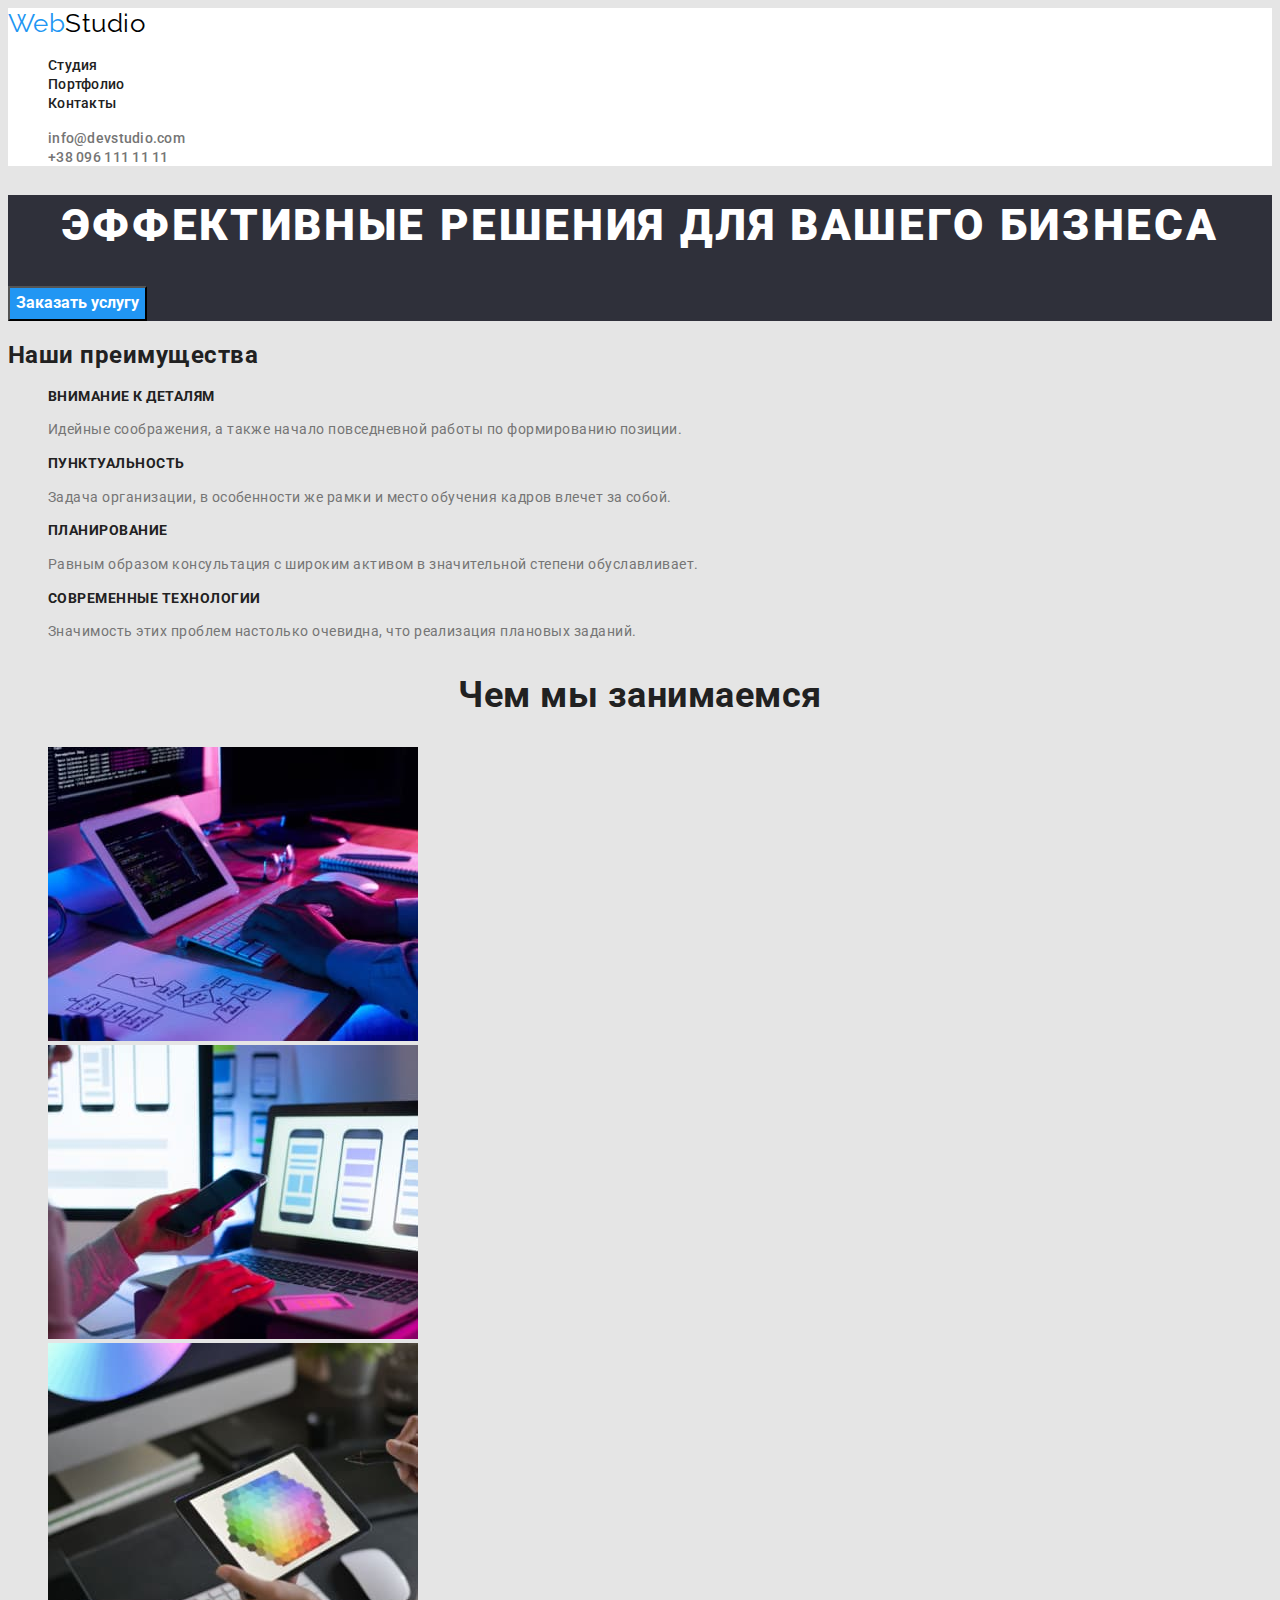
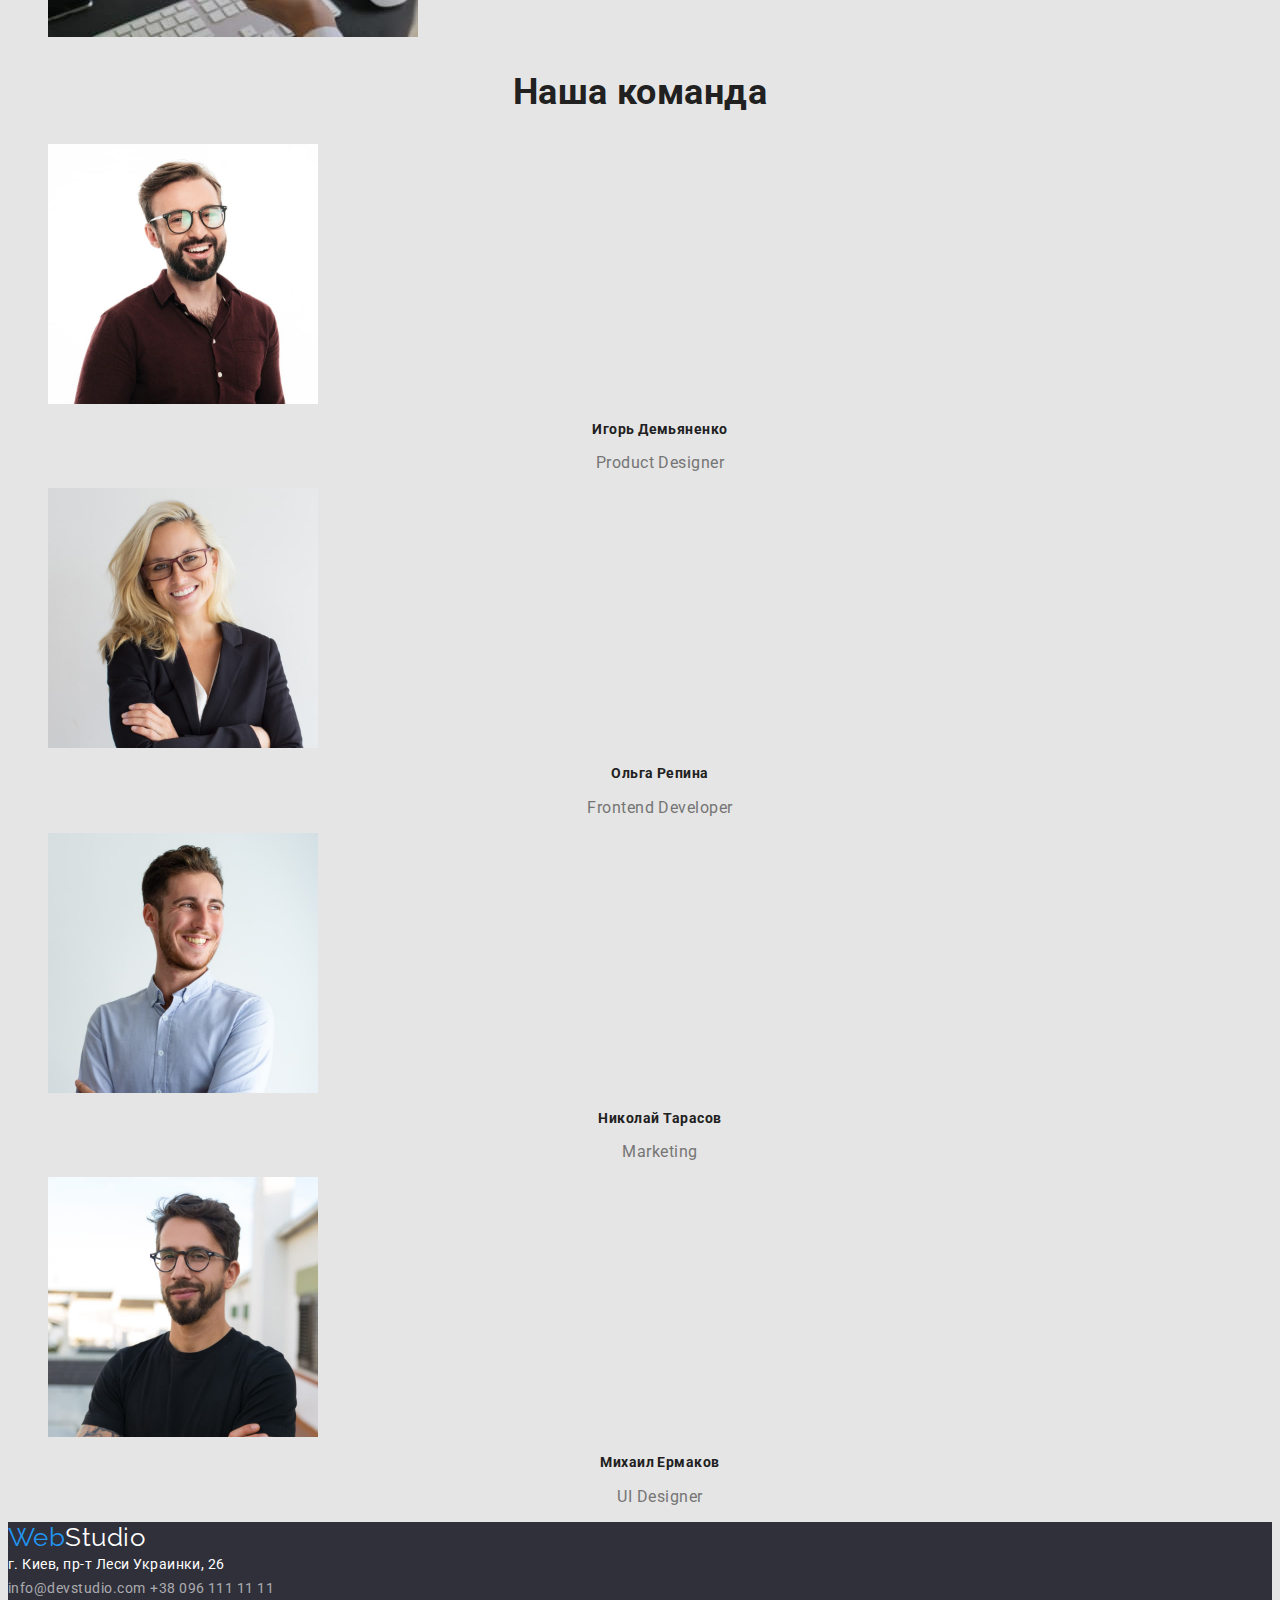
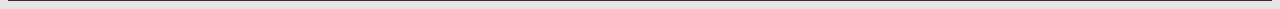
<file: index.html>
<!DOCTYPE html>
<html lang="ru">

<head>
    <meta charset="UTF-8">
    <meta http-equiv="X-UA-Compatible" content="IE=edge">
    <meta name="viewport" content="width=device-width, initial-scale=1.0">
    <title>WebStudio</title>
    <link rel="preconnect" href="https://fonts.googleapis.com">
    <link rel="preconnect" href="https://fonts.gstatic.com" crossorigin>
    <link href="https://fonts.googleapis.com/css2?family=Raleway:wght@700&family=Roboto:wght@400;500;700;900&display=swap"
        rel="stylesheet">
    <link rel="stylesheet" href="./css/styles.css">
</head>

<body>
    <!--Шапка страницы-->
    <header class="header">
        <a href="./index.html" class="logo"><span class="part-logo">Web</span>Studio</a>
        <!--Навигция на другие страницы-->
        <nav class="site-nav">
            <ul>
                <li> <a href="./index.html" class="link">Студия</a></li>
                <li> <a href="./portfolio.html" class="link">Портфолио</a></li>
                <li> <a href="" class="link">Контакты</a></li>
            </ul>
        </nav>       
        <ul class="header-link">
            <li><a href="mailto:info@devstudio.com" class="link-nav">info@devstudio.com</a></li>
            <li><a href="tel:+380961111111" class="link-nav">+38 096 111 11 11</a></li>
        </ul>
    </header>
    <!--Уникальное содержание-->
    <main>
      <!--Банер с кнопкой-->
      <section class="hero">
        <h1 class="hero-title">Эффективные решения для вашего бизнеса</h1>
        <button type="button" class="hero-btn">Заказать услугу</button>
      </section>
      <!--Наши преимущества-->
      <section class="section">
        <h2>Наши преимущества</h2>
        <ul class="advantages"> 
            <li class="advantages-box">
                <h3 class="text-title">Внимание к деталям</h3>
                <p class="text">Идейные соображения, а также начало повседневной работы по формированию позиции.</p>
            </li>
            <li class="advantages-box">
                <h3 class="text-title">Пунктуальность</h3>
                <p class="text">Задача организации, в особенности же рамки и место обучения кадров влечет за собой.</p>
            </li>
            <li class="advantages-box">
                <h3 class="text-title">Планирование</h3>
                <p class="text">Равным образом консультация с широким активом в значительной степени обуславливает.</p>
            </li>
            <li class="advantages-box">
                <h3 class="text-title">Современные технологии</h3>
                <p class="text">Значимость этих проблем настолько очевидна, что реализация плановых заданий.</p>
            </li>
        </ul>
      </section>
      <!--Чем мы занимаемся-->
      <section class="section">
        <h2 class="section-title">Чем мы занимаемся</h2>
        <ul>
            <li>
                <img src="./images/website.jpg" alt="делаем сайты" width="370" height="294">
            </li>
            <li>
                <img src="./images/mobileapp.jpg" alt="создаем мобильные приложения" width="370" height="294">
            </li>
            <li>
                <img src="./images/design.jpg" alt="разрабатываем дизайн" width="370" height="294">
            </li>
        </ul>
      </section>
      <!--Наша команда-->
      <section class="section">
        <h2 class="section-title">Наша команда</h2>
        <ul class="team">
            <li class="team-box">
                <img src="./images/igor.jpg" alt="Игорь Демьяненко" width="270" height="260">
                <h3 class="text-title-name">Игорь Демьяненко</h3>
                <p lang="en" class="text-position">Product Designer</p>
            </li>
            <li class="team-box">
                <img src="./images/olga.jpg" alt="Ольга Репина" width="270" height="260">
                <h3 class="text-title-name">Ольга Репина</h3>
                <p lang="en" class="text-position">Frontend Developer</p>
            </li>
            <li class="team-box">
                <img src="./images/nicholas.jpg" alt="Николай Тарасов" width="270" height="260">
                <h3 class="text-title-name">Николай Тарасов</h3>
                <p lang="en" class="text-position">Marketing</p>
            </li>
            <li class="team-box">
                <img src="./images/michael.jpg" alt="Михаил Ермаков" width="270" height="260">
                <h3 class="text-title-name">Михаил Ермаков</h3>
                <p lang="en" class="text-position">UI Designer</p>
            </li>
        </ul>
      </section>
    </main>
    <!--Подвал-->
    <footer class="footer">
        <a href="./index.html" class="logo-white"><span class="part-logo">Web</span>Studio</a>
        <address class="address">г. Киев, пр-т Леси Украинки, 26</address>
        <address class="footer-links">
            <a href="mailto:info@devstudio.com" class="address-link">info@devstudio.com</a>
            <a href="tel:+380961111111" class="address-link">+38 096 111 11 11</a>
        </address>
    </footer>
</body>

</html>
</file>
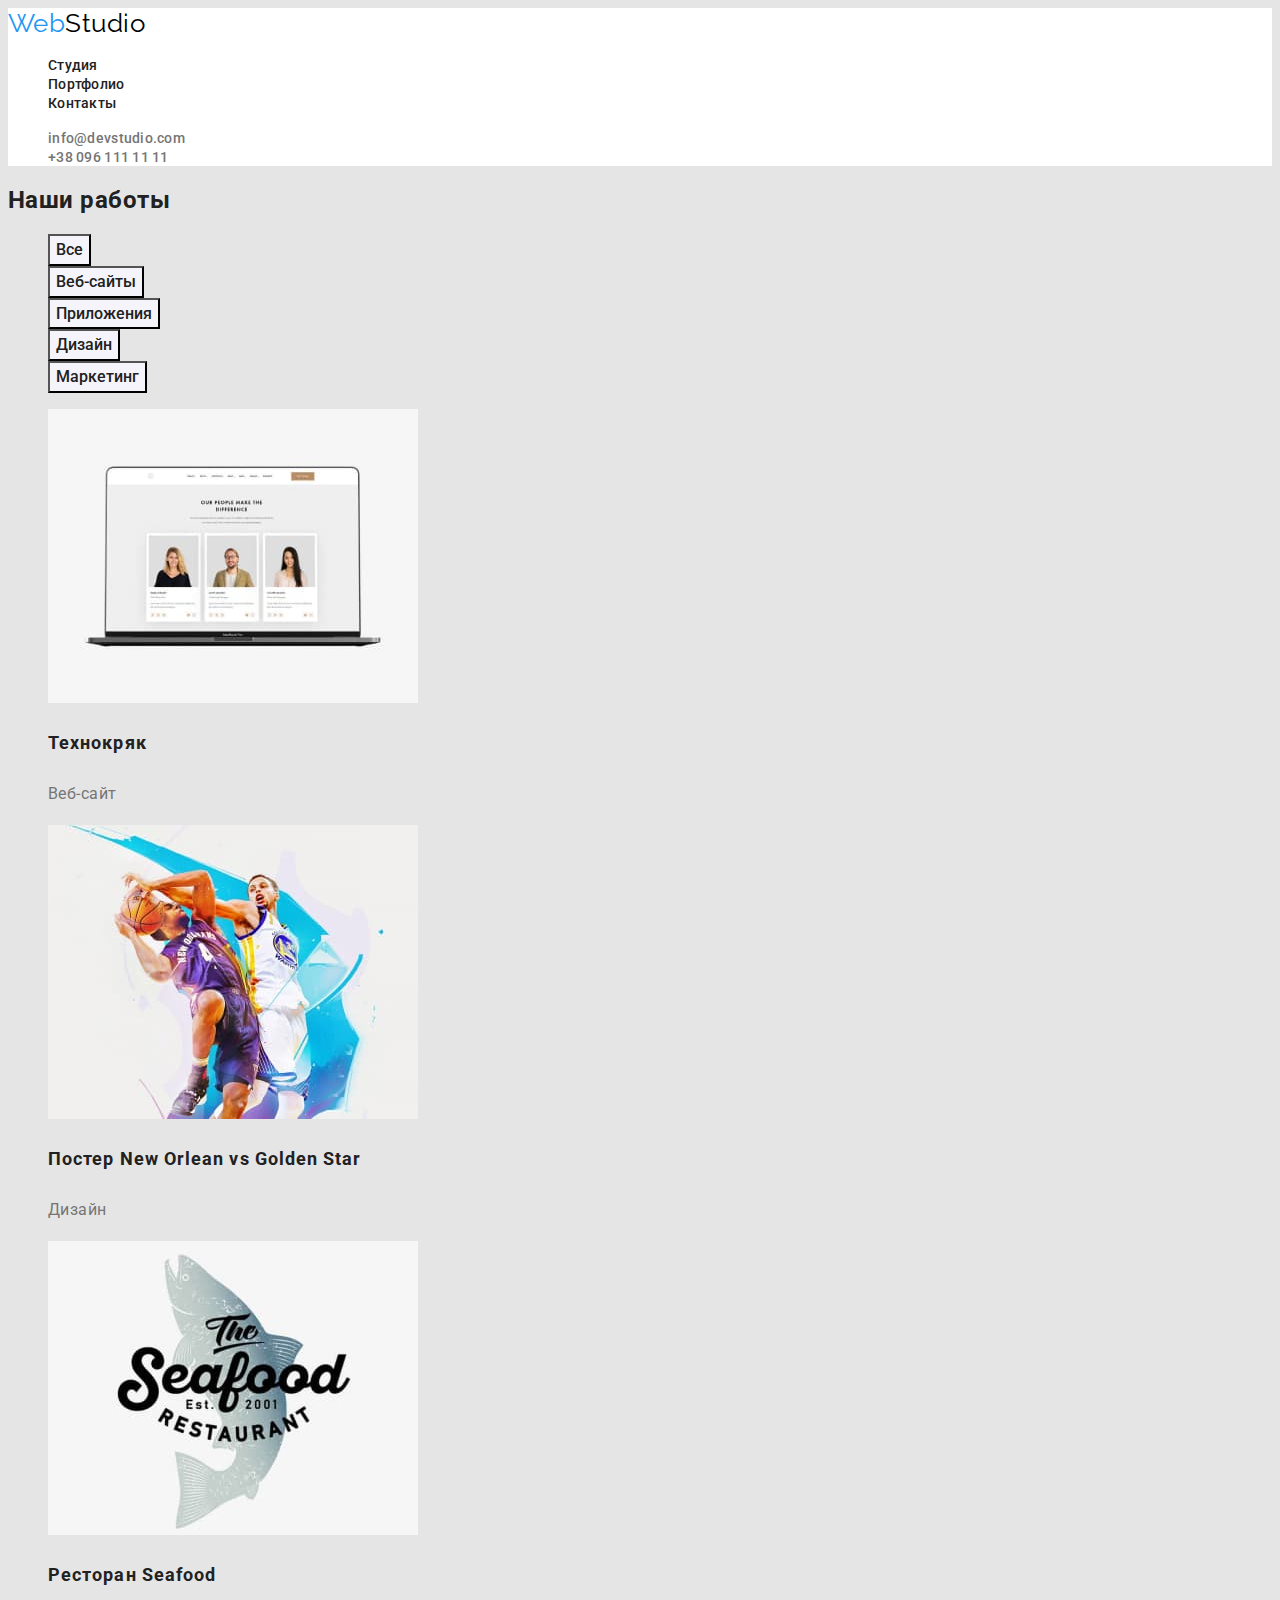
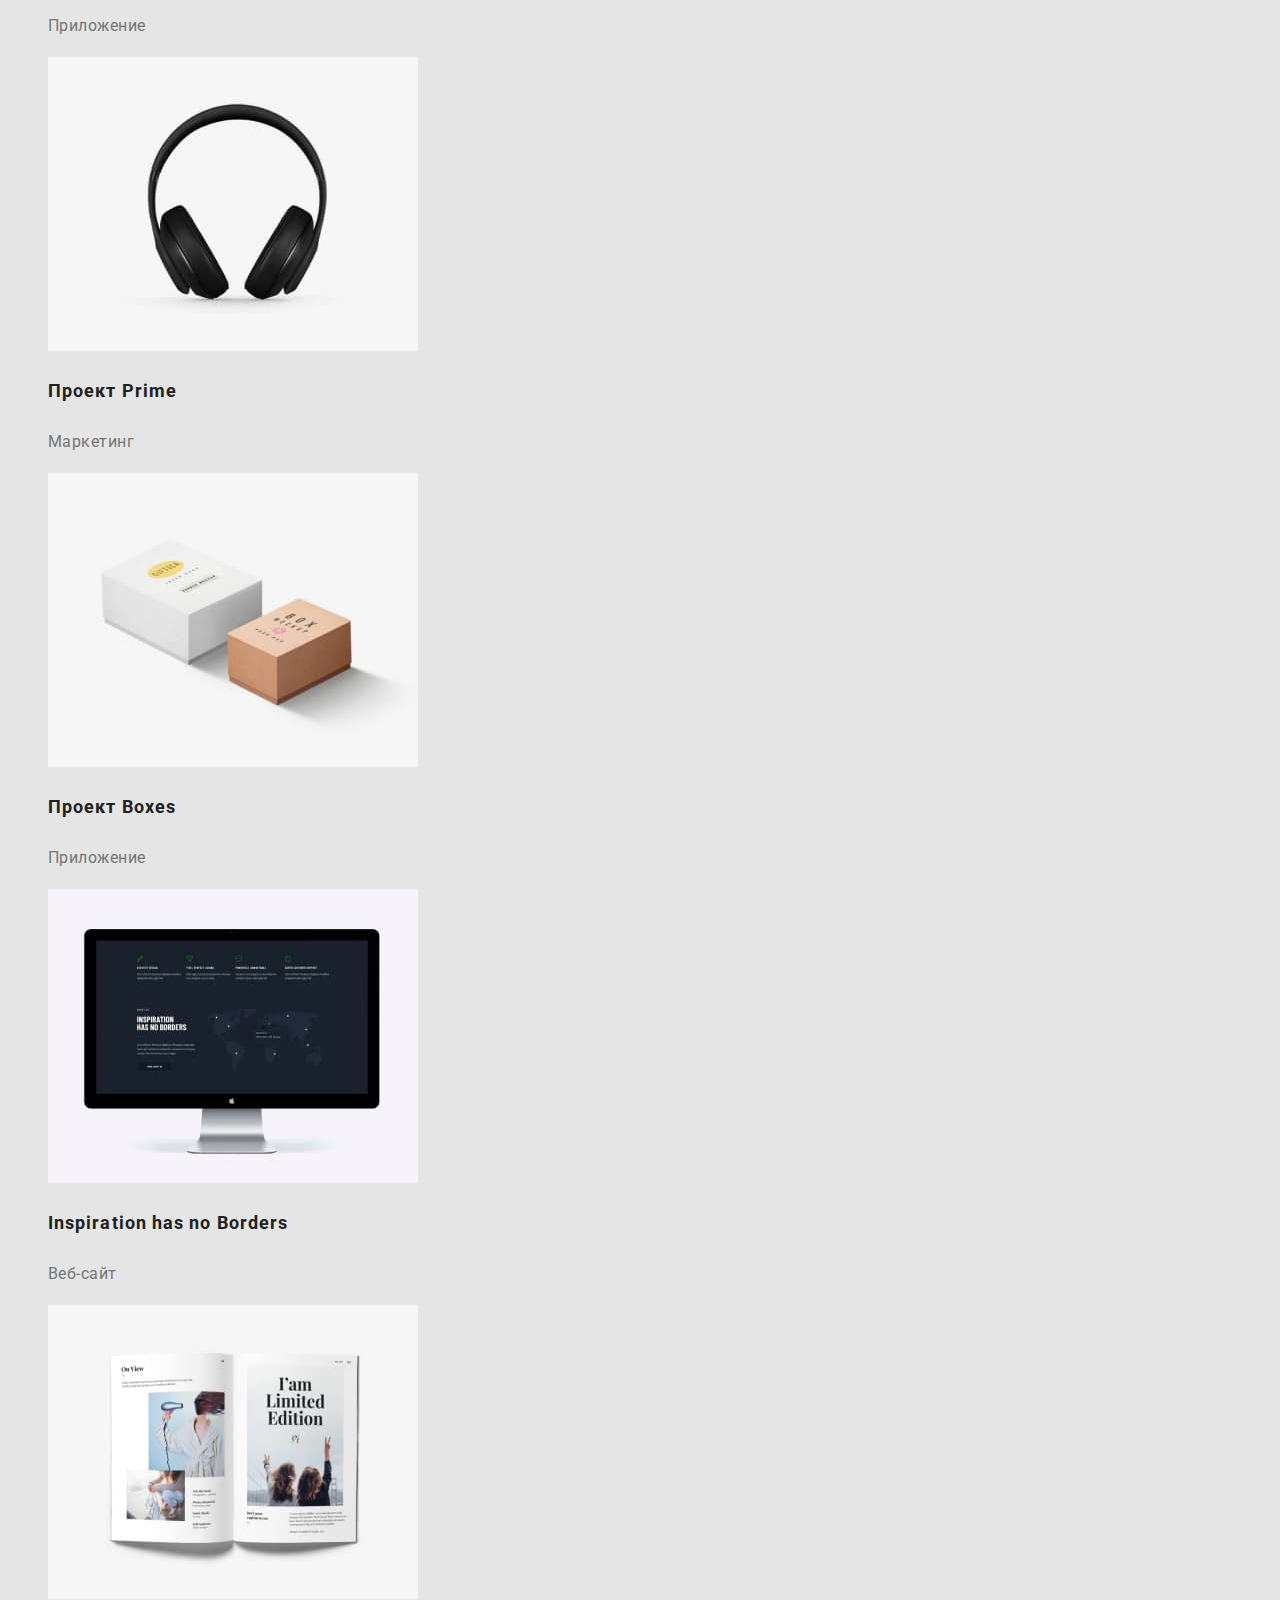
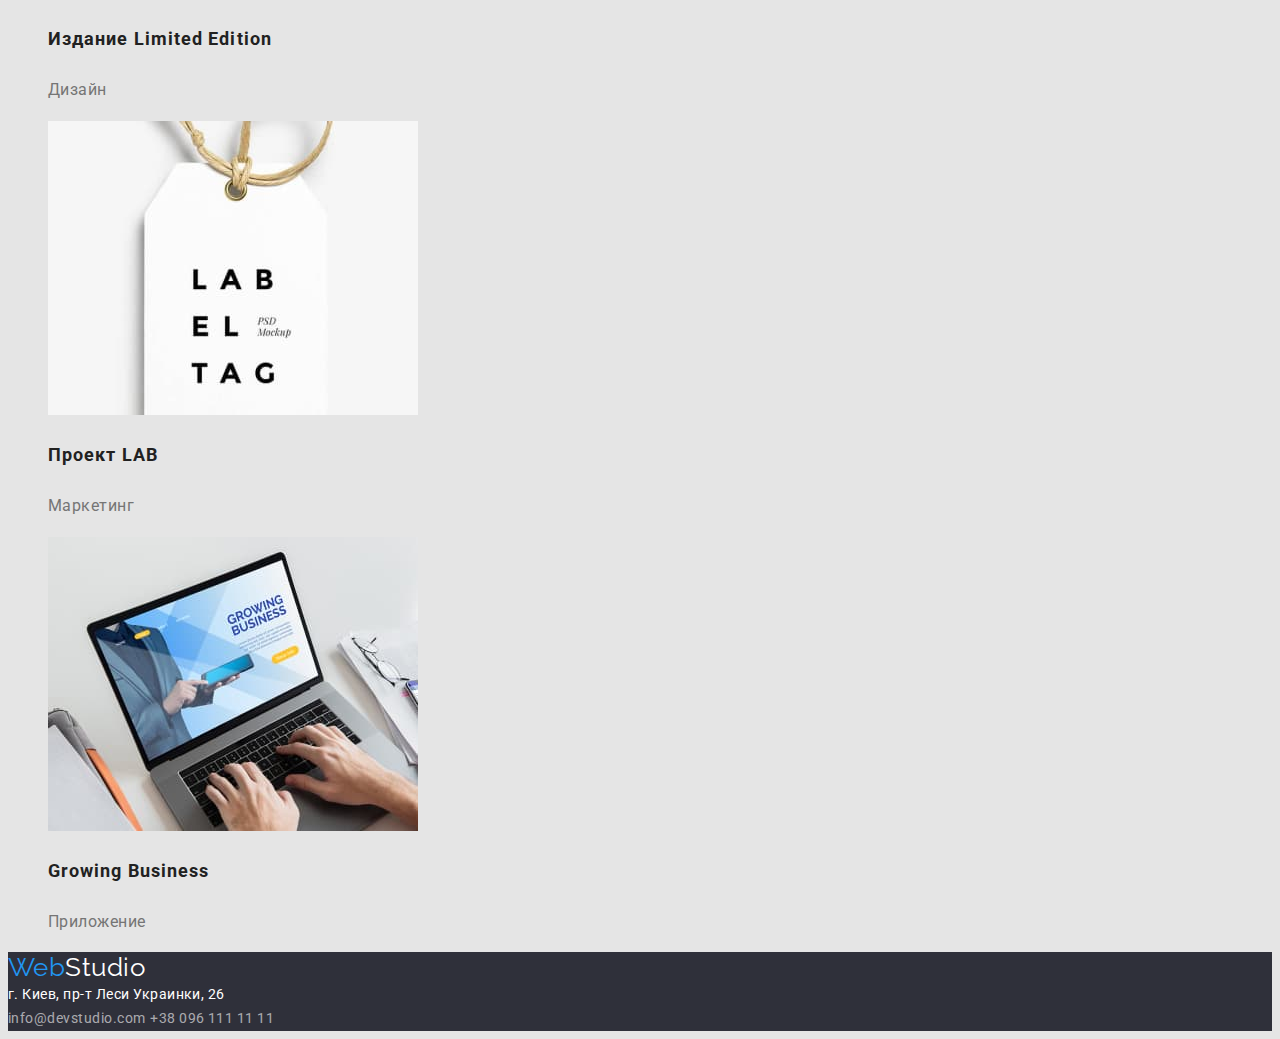
<file: portfolio.html>
<!DOCTYPE html>
<html lang="ru">

<head>
    <meta charset="UTF-8">
    <meta http-equiv="X-UA-Compatible" content="IE=edge">
    <meta name="viewport" content="width=device-width, initial-scale=1.0">
    <title>WebStudio</title>
    <link rel="preconnect" href="https://fonts.googleapis.com">
    <link rel="preconnect" href="https://fonts.gstatic.com" crossorigin>
    <link href="https://fonts.googleapis.com/css2?family=Raleway:wght@700&family=Roboto:wght@400;500;700;900&display=swap" rel="stylesheet">
    <link rel="stylesheet" href="./css/styles.css">
</head>

<body>
    <!--Шапка страницы-->
    <header class="header">
        <a href="./index.html" class="logo"><span class="part-logo">Web</span>Studio</a>
        <!--Навигция на другие страницы-->
        <nav class="site-nav">
            <ul>
                <li> <a href="./index.html" class="link">Студия</a></li>
                <li> <a href="./portfolio.html" class="link">Портфолио</a></li>
                <li> <a href="" class="link">Контакты</a></li>
            </ul>
        </nav>
        <ul class="header-link">
            <li><a href="mailto:info@devstudio.com" class="link-nav">info@devstudio.com</a></li>
            <li><a href="tel:+380961111111" class="link-nav">+38 096 111 11 11</a></li>
        </ul>
    </header>
    <!--Уникальное содержание-->
    <main>
        <!-- Наши работы -->
        <section>
            <h2>Наши работы</h2>
            <!--Фильтр-->
            <ul class="filter">
                <li class="filter-list"><button type="button" class="filter-btn">Все</button></li>
                <li class="filter-list"><button type="button" class="filter-btn">Веб-сайты</button></li>
                <li class="filter-list"><button type="button" class="filter-btn">Приложения</button></li>
                <li class="filter-list"><button type="button" class="filter-btn">Дизайн</button></li>
                <li class="filter-list"><button type="button" class="filter-btn">Маркетинг</button></li>
            </ul>
            <!--Все элементы фильтра-->
            <ul class="filter-elements">
                <li class="filter-element">
                    <a href="" class="filter-link">
                        <img src="./images/technocryk.jpg" alt="Технокряк" width="370" height="294">
                        <h3 class="text-title-works">Технокряк</h3>
                        <p class="text-works">Веб-сайт</p>
                    </a>
                    
                </li>
                <li class="filter-element">
                    <a href="" class="filter-link">
                        <img src="./images/orlean-vs-golden-star.jpg" alt="Постер New Orlean vs Golden Star" width="370" height="294">
                        <h3 class="text-title-works">Постер New Orlean vs Golden Star</h3>
                        <p class="text-works">Дизайн</p>
                    </a>

                </li>
                <li class="filter-element">
                    <a href="" class="filter-link">
                        <img src="./images/seafood.jpg" alt="Ресторан Seafood" width="370" height="294">
                        <h3 class="text-title-works">Ресторан Seafood</h3>
                        <p class="text-works">Приложение</p>
                    </a>
                    
                </li>
                <li class="filter-element">
                    <a href="" class="filter-link">
                        <img src="./images/prime.jpg" alt="Проект Prime" width="370" height="294">
                        <h3 class="text-title-works">Проект Prime</h3>
                        <p class="text-works">Маркетинг</p>
                    </a>
                    
                </li>
                <li class="filter-element">
                    <a href="" class="filter-link">
                        <img src="./images/boxes.jpg" alt="Проект Boxes" width="370" height="294">
                        <h3 class="text-title-works">Проект Boxes</h3>
                        <p class="text-works">Приложение</p>
                    </a>
                    
                </li>
                <li class="filter-element">
                    <a href="" class="filter-link">
                        <img src="./images/inspiration-has-no-borders.jpg" alt="Inspiration has no Borders" width="370" height="294">
                        <h3 class="text-title-works">Inspiration has no Borders</h3>
                        <p class="text-works">Веб-сайт</p>
                    </a>
                    
                </li>
                <li class="filter-element">
                    <a href="" class="filter-link">
                        <img src="./images/limited-edition.jpg" alt="Издание Limited Edition" width="370" height="294">
                        <h3 class="text-title-works">Издание Limited Edition</h3>
                        <p class="text-works">Дизайн</p>
                    </a>
                    
                </li>
                <li class="filter-element">
                    <a href="" class="filter-link">
                        <img src="./images/lab.jpg" alt="Проект LAB" width="370" height="294">
                        <h3 class="text-title-works">Проект LAB</h3>
                        <p class="text-works">Маркетинг</p>
                    </a>
                    
                </li>
                <li class="filter-element">
                    <a href="" class="filter-link">
                        <img src="./images/growing-business.jpg" alt="Growing Business" width="370" height="294">
                        <h3 class="text-title-works">Growing Business</h3>
                        <p class="text-works">Приложение</p>
                    </a>
                    
                </li>
            
            </ul>

        </section>
       
    </main>
    <!--Подвал-->
    <footer class="footer">
        <a href="./index.html" class="logo-white"><span class="part-logo">Web</span>Studio</a>
        <address class="address">г. Киев, пр-т Леси Украинки, 26</address>
        <address class="footer-links">
            <a href="mailto:info@devstudio.com" class="address-link">info@devstudio.com</a>
            <a href="tel:+380961111111" class="address-link">+38 096 111 11 11</a>
        </address>
    </footer>
</body>

</html>
</file>
<file: css/styles.css>
/* Цвет основного текста #212121 */
/* Цвет вторичного текста #757575 */
/* Цвет акцента #2196F3 */
/* Цвета лого #000000 #FFFFFF  */
/* Цвет заголовка героя и адреса #FFFFFF */
/* Цвет контактов в футере rgba(255, 255, 255, 0.6); */
/* Цвет шапки #FFFFFF */
/* Цвет основного фона #E5E5E5 */
/* Цвет вторичного фона #F5F4FA */
/* Цвет фона в футере #2F303A */
:root {
  --primary-text-color: #212121;
  --secondary-text-color: #757575;
  --accent-color: #2196f3;
  --primary-white-color: #ffffff;
  --secondary-fon-color: #f5f4fa;
  --primary-fon-color: #e5e5e5;
}

/* Тело */
body {
  background-color: var(--primary-fon-color);
  color: var(--primary-text-color);

  font-family: Roboto, sans-serif;
  letter-spacing: 0.03em;
}
ul {
  list-style: none;
}
/* Шапка */
.header {
  background-color: var(--primary-white-color);
}
/* Логотип */
.logo {
  color: #000000;
  text-decoration: none;

  font-family: Raleway, sans-serif;
  font-size: 26px;
  line-height: 1.19;
}
.logo-white {
  color: #ffffff;
  text-decoration: none;

  font-family: Raleway, sans-serif;
  font-size: 26px;
  line-height: 1.19;
}
.part-logo {
  color: var(--accent-color);
}
/* Блок навигации */
.site-nav .link {
  color: var(--primary-text-color);
  text-decoration: none;

  font-weight: 500;
  font-size: 14px;
  line-height: 1.1;
  letter-spacing: 0.02em;
}
.site-nav .link:hover,
.site-nav .link:focus {
  color: var(--accent-color);
}
.link-nav {
  color: var(--secondary-text-color);
  text-decoration: none;

  font-weight: 500;
  font-size: 14px;
  line-height: 1.1;
  letter-spacing: 0.02em;
}
.header-link .link-nav:focus,
.header-link .link-nav:hover {
  color: var(--accent-color);
}
/* Герой */
.hero {
  background: #2f303a;
}
.hero-title {
  color: var(--primary-white-color);

  font-weight: 900;
  font-size: 44px;
  line-height: 1.4;
  text-align: center;
  letter-spacing: 0.06em;
  text-transform: uppercase;
}
.hero-btn {
  color: var(--primary-white-color);
  background-color: var(--accent-color);

  cursor: pointer;
  font-family: inherit;
  font-weight: 700;
  font-size: 16px;
  line-height: 1.8;
}
/* Оформление текста*/
.text-title {
  color: var(--primary-text-color);

  font-size: 14px;
  line-height: 1.1;
  text-transform: uppercase;
}
.text {
  color: var(--secondary-text-color);
  font-size: 14px;
  line-height: 1.7;
}
.section-title {
  font-size: 36px;
  line-height: 1.2;
  text-align: center;
}
.text-title-name {
  color: var(--primary-text-color);

  font-size: 14px;
  line-height: 1.1;
  text-align: center;
}
.text-position {
  color: var(--secondary-text-color);
  font-size: 16px;
  line-height: 1.2;
  text-align: center;
}
/* Футер */
.footer {
  background-color: #2f303a;
}
.address {
  color: var(--primary-white-color);

  font-style: normal;
  font-size: 14px;
  line-height: 1.71;
}
.address-link {
  color: rgba(255, 255, 255, 0.6);
  text-decoration: none;

  font-style: normal;
  font-size: 14px;
  line-height: 1.71;
}
.footer-links .address-link:focus,
.footer-links .address-link:hover {
  color: var(--accent-color);
}
/* Фильтр страници портфолио */
.filter-btn {
  background-color: var(--secondary-fon-color);
  color: var(--primary-text-color);
  cursor: pointer;

  font-family: inherit;
  font-weight: 500;
  font-size: 16px;
  line-height: 1.62;
  text-align: center;
}
.filter-list .filter-btn:focus,
.filter-list .filter-btn:hover {
  background-color: var(--accent-color);
  color: var(--primary-white-color);
}
.text-title-works {
  color: var(--primary-text-color);

  font-weight: 700;
  font-size: 18px;
  line-height: 2;
  letter-spacing: 0.06em;
}
.text-works {
  color: var(--secondary-text-color);

  font-size: 16px;
  line-height: 1.87;
}
.filter-link {
  text-decoration: none;
}
</file>
